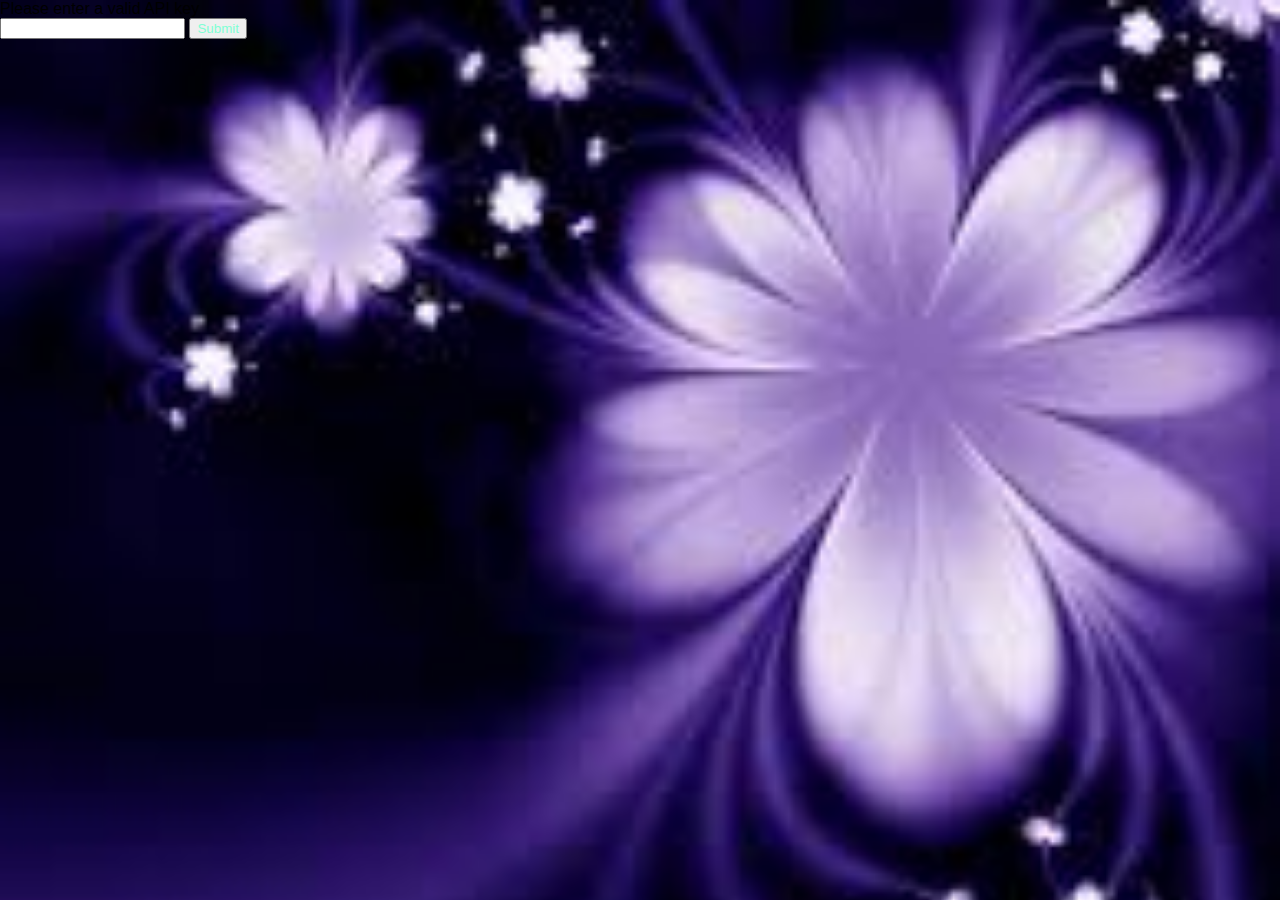
<file: index.html>
<html>
<head>
    <meta charset="utf-8">
    <tittle></tittle>
    <link rel="stylesheet" href="css/bootstrap.min.css">
    <link rel="stylesheet" href="css/style.css">
</head>
    <body onload="fetchContacts()" style="background-image: url('images/images.jpeg');">
        
        <div style="margin: 15px;">
            <div id="table">Contacts Loading...</div>
            <button id ="refresh" type="button" class="btn btn-success" style="width: 49%;">Refresh</button>
            <button id="addContact" type="button" class="btn btn-primary" style="width: 49%;">Add Contact</button>
        </div>
        
        <script src="config.js"></script>
        <script src="js/jquery-3.4.1.min.js"></script>
        <script src="js/bootstrap.bundle.min.js"></script>
        <script>
            document.getElementById("refresh").addEventListener('click', fetchContacts);
            document.getElementById("addContact").addEventListener('click', addContact);
            
            function fetchContacts(){
                fetch(rootPath + "controller/get-contacts/")
                .then(function(response){
                    return response.json();
                })
                .then(function(data){
                    displayOutput(data);
                    //console.log(data);
                })    
            }
            
            function displayOutput(data){
                output = "<table>";
                
                for(a in data){
                    output+= `
                        <tr onclick="editContact(${data[a].id})">
                            <td><img src="${rootPath}controller/uploads/${data[a].avatar}" width="40%"/></td>
                            <td><h5>${data[a].firstname}</h5></td>
                            <td><h5>${data[a].lastname}</h5></td>
                        </tr>
                    `
                }
                output+= "</table>";
                document.getElementById("table").innerHTML = output;
            }
            
            function addContact(){
                window.open("add-contact.html", "_self");
            }
            
            function editContact(id){
                window.open("edit-contact.html?id=" + id, "_self");
            }
                
        </script>
    </body>
</html>
</file>
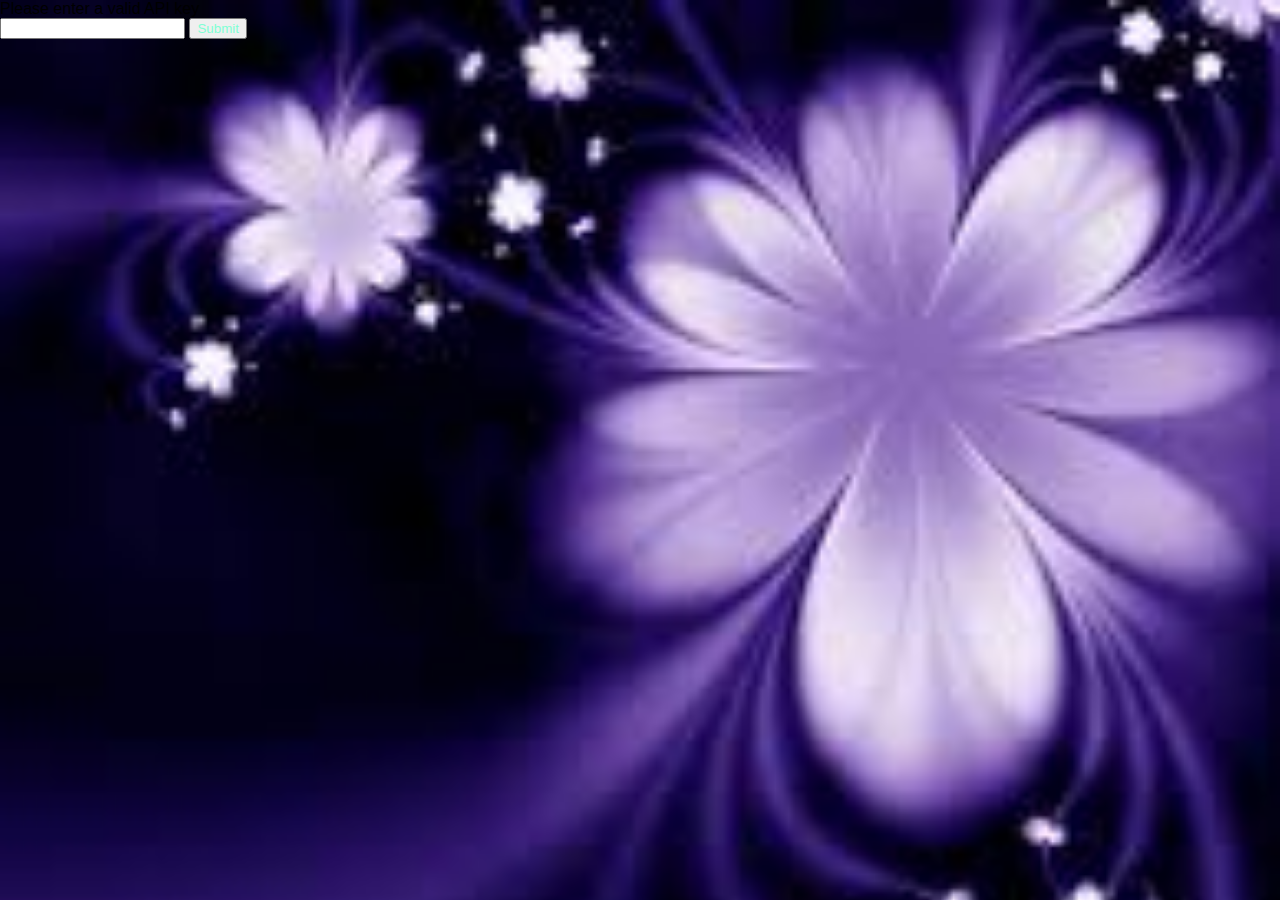
<file: add-contact.html>
<html>
    <head>
    <meta charset="UTF-8">
        <title>Add Contact</title>
        <link rel="stylesheet" href="css/bootstrap.min.css">
        <link rel="stylesheet" href="css/style.css">
    </head>
    <body style="background-image: url('images/images.jpeg');">
        <br/>
        <form id="editForm" style="margin: 10px;">
            <label for="firstname">First name</label>
            <input type="text" name="firstname" id="firstname"><br/>
            <label for="lastname">Last name</label>
            <input type="text" name="lastname" id="lastname"><br/>
            <label for="mobile">Mobile</label>
            <input type="text" name="mobile" id="mobile"><br/>
            <label for="email">Email</label>
            <input type="text" name="email" id="email"><br/>
            <label for="avatar">Select a file</label><br/>
            <input type="file" name="avatar" id="avatar"><br/>
            <button type="submit" id="submitForm" class="btn btn-primary">Submit</button>
        </form>
        <br/>
        <button id="homeLink" type="button" class="btn btn-info" style="margin-left: 10px;">Home</button>
        
        <script src="config.js"></script>
        <script src="js/jquery-3.4.1.min.js"></script>
        <script src="js/bootstrap.bundle.min.js"></script>
        <script>
            document.getElementById("submitForm").addEventListener('click', submitForm);
            document.getElementById("homeLink").addEventListener('click', homeLink);
            
        
            function submitForm(e){
                e.preventDefault();
                
                const form = new FormData(document.querySelector('#editForm'));
                form.append('apiKey', apiKey);
                
                fetch(rootPath + 'controller/insert-contact/',{
                    method:'POST',
                    headers: {'Accept': 'application/json, *.*'},
                    body: form
                })  
                 .then(function(response){
                    return response.text();
                })
                .then(function(data){
                    if(data =="1"){
                        alert("Contact added.");
                        homeLink();
                    }else{
                        alert(data);
                        homeLink();
                    }
                })  
            }
            
            function homeLink(){
                window.open("index.html", "_self");
            }
            
        </script>
    </body>
</html>
</file>
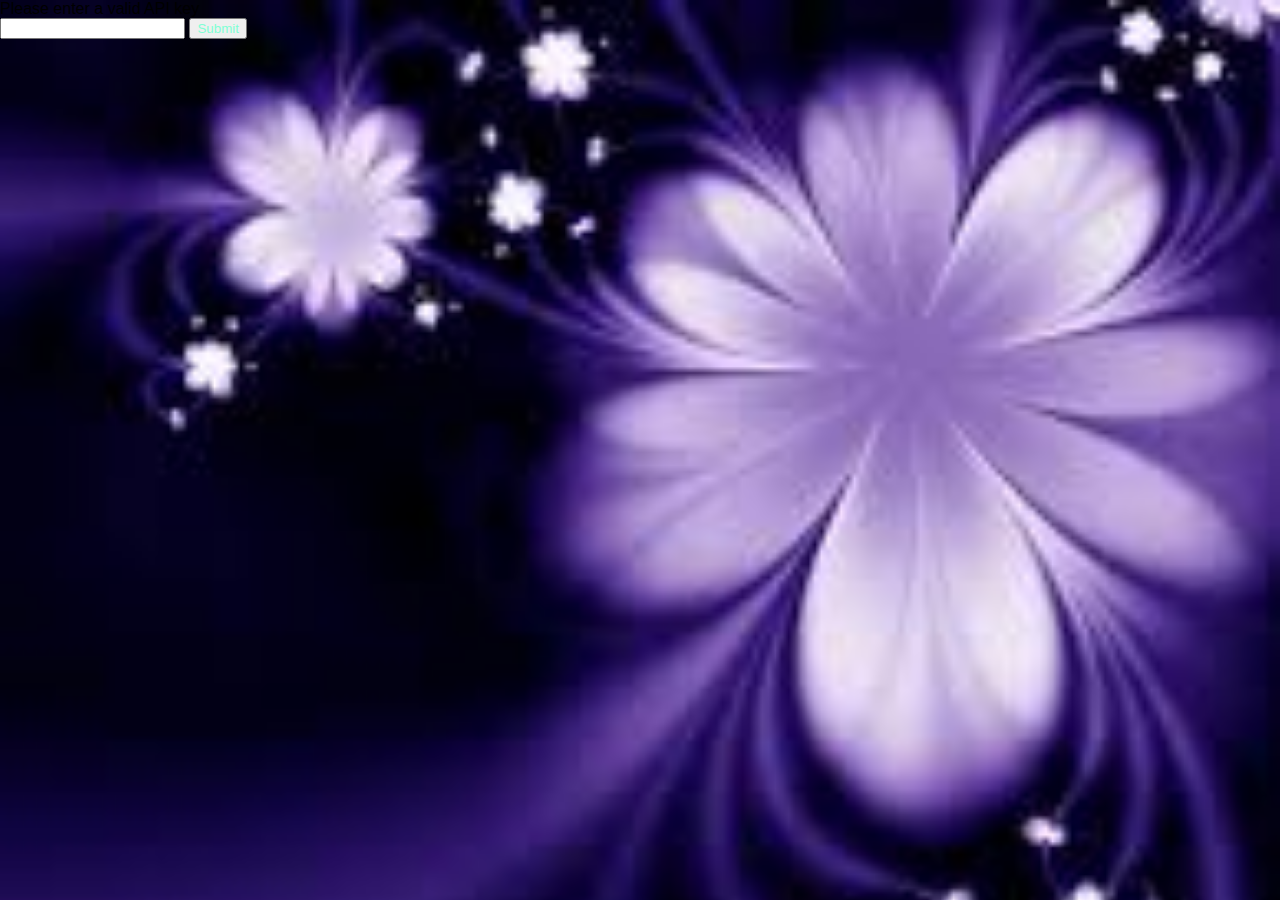
<file: edit-contact.html>
<html>
     <head>
       <meta charset="UTF-8">
        <title>Edit Contact</title>
        <link rel="stylesheet" href="css/bootstrap.min.css">
        <link rel="stylesheet" href="css/style.css">
    </head>
    <body onload="getContact()" style="background-image: url('images/images.jpeg');">
        <div id="avatarImage" style="margin: 10px;"></div>
        <form id="editForm" style="margin-left: 10px;">
            <label for="firstname">First name</label>
            <input type="text" name="firstname" id="firstname" readonly><br/>
            <label for="lastname" >Last name</label>
            <input type="text" name="lastname" id="lastname" readonly><br/>
            <label for="mobile">Mobile</label>
            <input type="text" name="mobile" id="mobile" readonly><br/>
            <label for="email">Email</label>
            <input type="text" name="email" id="email" readonly><br/>
            <label for="avatar" id="avatarLabel" hidden>Change profile image</label>
            <input type="file" name="avatar" id="avatar" hidden><br/>
            <br/>
            <button type="submit" id="submitForm" hidden class="btn btn-primary">Submit</button>
        </form>
        <br/><br/>
        <div style="margin: 10px;">
            <button id="homeLink" type="button" class="btn btn-info">Home</button>
            <button id="editContact" type="button" class="btn btn-warning">edit</button>
            <button id="deleteContact" type="button" class="btn btn-danger">Delete</button>
        </div>
        
        <script src="config.js"></script>
        <script src="js/jquery-3.4.1.min.js"></script>
        <script src="js/bootstrap.bundle.min.js"></script>
        <script>
            var id = getId();
            document.getElementById("homeLink").addEventListener('click', homeLink);
            document.getElementById("editContact").addEventListener('click', editContact);
            document.getElementById("submitForm").addEventListener('click', submitForm);
            document.getElementById("deleteContact").addEventListener('click', deleteContact);
            
            function getId(){
                var url = window.location.href;
                var pos = url.search("=");
                var id = url.slice(pos + 1);
                return id;
            }
            
            function getContact(){
                fetch(rootPath + 'controller/get-contacts/?id=' + id)
                .then(function(response){
                    return response.json();
                })
                .then(function(data){
                    displayOutput(data);
                })
            }
            
            function homeLink(){
                window.open("index.html", "_self");
            }
            
            function displayOutput(data){
                avatarImg =`
                 <img src="${rootPath}/controller/uploads/${data[0].avatar}" width="200" />
`
                document.getElementById("avatarImage").innerHTML = avatarImg;
                document.getElementById("firstname").value = data[0].firstname;
                document.getElementById("lastname").value = data[0].lastname;
                document.getElementById("mobile").value = data[0].mobile;
                document.getElementById("email").value = data[0].email;
            }
            
            function editContact(){
                document.getElementById("firstname").readOnly = false;
                document.getElementById("lastname").readOnly = false;
                document.getElementById("mobile").readOnly = false;
                document.getElementById("email").readOnly = false;
                document.getElementById("avatar").hidden = false;
                document.getElementById("submitForm").hidden = false;
            }
            
            function submitForm(e){
                e.preventDefault();
                
                const form = new FormData(document.querySelector("#editForm"));
                form.append('apiKey', apiKey);
                form.append('id', id);
                
                 fetch(rootPath + 'controller/edit-contact/',{
                    method:'POST',
                    headers: {'Accept': 'application/json, *.*'},
                    body: form
                })
                 .then(function(response){
                    return response.text();
                })
                 .then(function(data){
                    if(data =="1"){
                        alert("Contact edited.");
                        homeLink();
                    }else{
                        alert(data);
                        homeLink();
                    }
                }) 
            }
            
            function deleteContact(){
                var confirmDelete = confirm("Delete contact. Are you sure?");
                
                if(confirmDelete == true){
                    fetch(rootPath + 'controller/delete-contact/?id=' + id)
                    .then(function(response){
                        return response.text();
                    })
                    .then(function(data){
                        if(data == "1"){
                            homeLink();
                        }else {
                            alert(data);
                        }
                    })
                }
            }
        </script>
    </body>
</html>
</file>
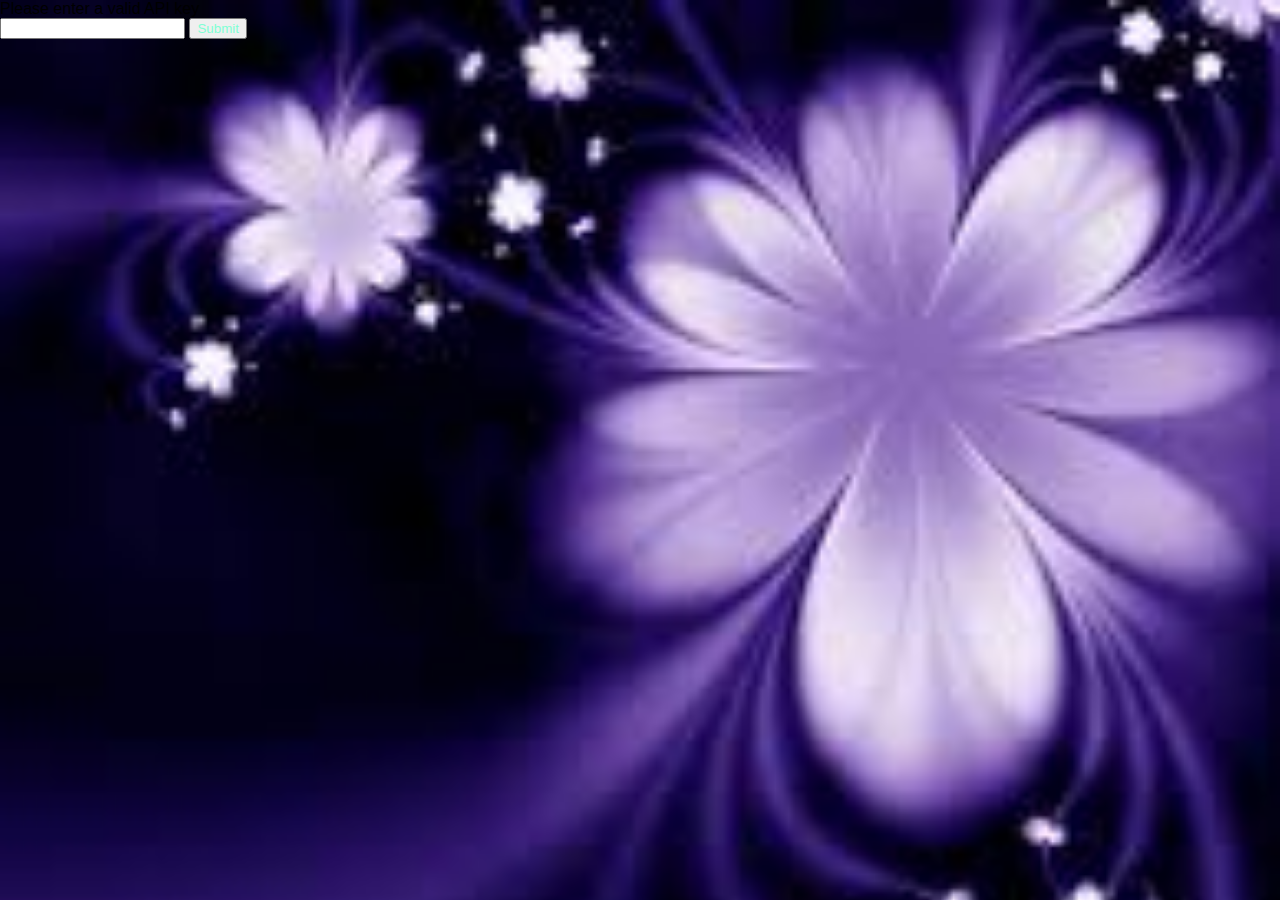
<file: enter-api-key.html>
<!DOCTYPE html>
<html>
    <head>
        <title>API Key</title>
        <meta charset="UTF-8">
        <meta name="viewport" content="width=device-width, initial-scale=1.0">
        <link rel="stylesheet" href="css/style.css">
    </head>
    <body style="background-image: url('images/images.jpeg');">
        <div class="enter-api">
            <div class="text">Please enter a valid API key</div>
            <form>
                <input type="email" id="apiKey" name="apiKey"/>
                <button id="submitApiKey">Submit</button>
            </form>
        </div>

        
        <script>
            let rootPath = "https://mysite.itvarsity.org/api/ContactBook/";
            document.getElementById("submitApiKey").addEventListener('click', setApiKey);

            function setApiKey(e){
                e.preventDefault();
                
                apiKey = document.getElementById("apiKey").value;
                fetch(rootPath + "controller/api-key/?apiKey=" + apiKey)
                        .then(function (response) {
                            return response.text();
                        })
                        .then(function (data) {
                            
                            if (data == "1") {
                                localStorage.setItem("apiKey", apiKey);
                                window.open("index.html", "_self");
                            } else {
                                alert(data + "Invalid API key entered!");
                            }
                        })
            }
        </script>
    </body>
</html>
</file>
<file: css/style.css>
html{
    height: 100%;
}
h1{
    font-family: monospace;
    width: 5; 
}

body{
    font-family: sans-serif;
    margin: 0;
    padding: 0;
    background-image: url(img/images.jpeg);
    background-size: cover;
    height: 100%;
}

button{
    font-family: sans-serif;
    color: aquamarine;
}
div{
    padding-top: 20;
    padding-bottom: 20;
}
</file>
